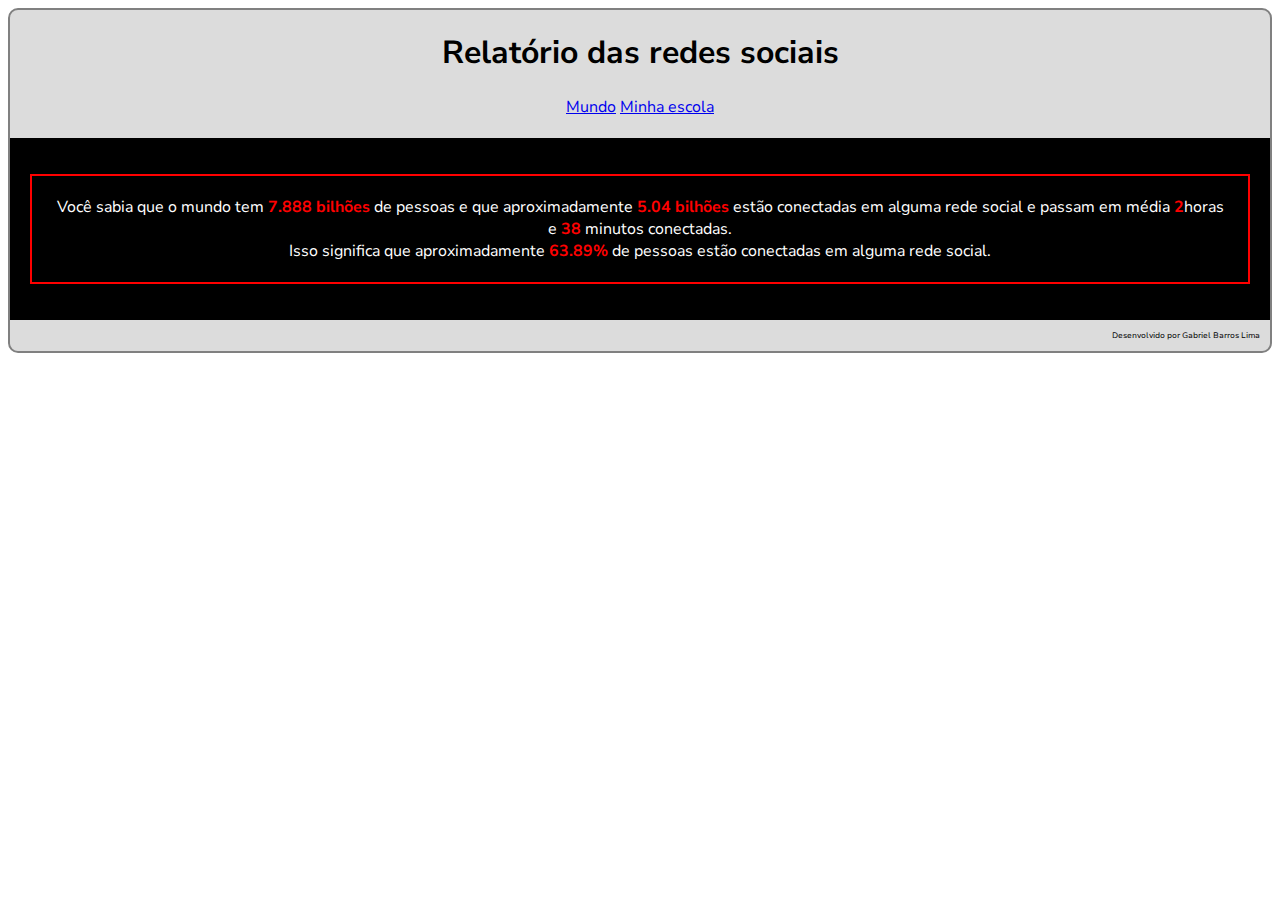
<file: index.html>
<!DOCTYPE html>
<html lang="pt-br">
<head>
    <meta charset="UTF-8">
    <meta name="viewport" content="width=device-width, initial-scale=1.0">
    <link rel="stylesheet" href="style.css">
    <title>REDES SOCIAIS</title>
</head>
<body>
    <header>
        <h1>Relatório das redes sociais</h1>
        <a href="#">Mundo</a>
        <a href="#">Minha escola</a>
    </header>
    <main>
        <p>Você sabia que o mundo tem <span>7.888 bilhões</span>  de 
            pessoas e que aproximadamente <span>5.04 bilhões</span> estão 
            conectadas em alguma rede social e passam em 
            média <span>2</span>horas e <span>38</span> minutos conectadas. 
            <br>Isso significa que aproximadamente <span>63.89%</span>  de 
            pessoas estão conectadas em alguma rede social.</p>
    </main>
    <footer>
        Desenvolvido por Gabriel Barros Lima
    </footer>
</body>

</html>
</file>
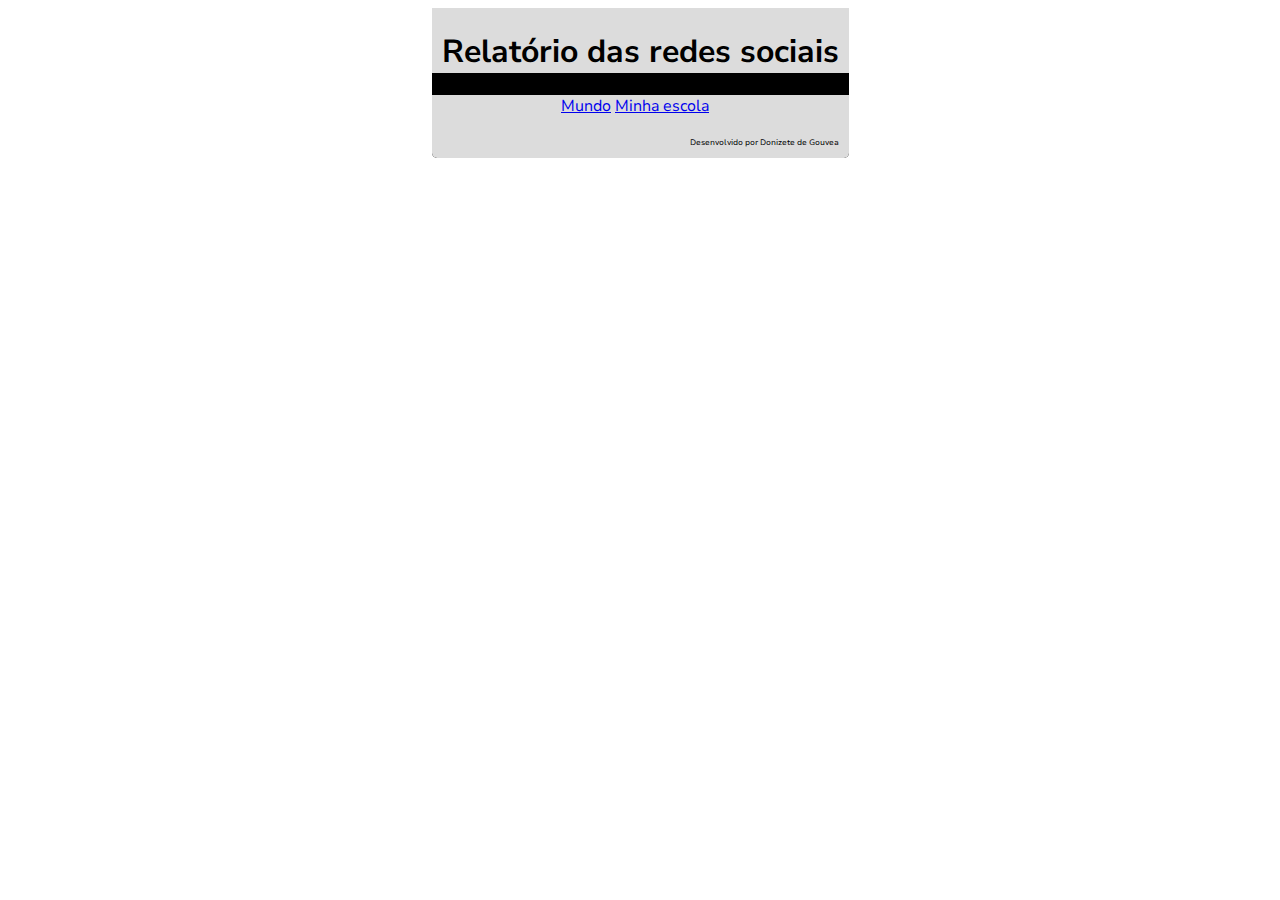
<file: REDES SOCIAIS/index.html>
<!DOCTYPE html>
<html lang="pt-br">
<head>
    <meta charset="UTF-8">
    <meta name="viewport" content="width=device-width, initial-scale=1.0">
    <link rel="stylesheet" href="style.css">
    <title>REDES SOCIAIS</title>
</head>
<body>
    <header>
        <h1>Relatório das redes sociais</h1>
    </header>
    <main>
        <a href="#">Mundo</a>
        <a href="#">Minha escola</a>
    </main>
    <footer>
        Desenvolvido por Donizete de Gouvea
    </footer>
</body>

</html>
</file>
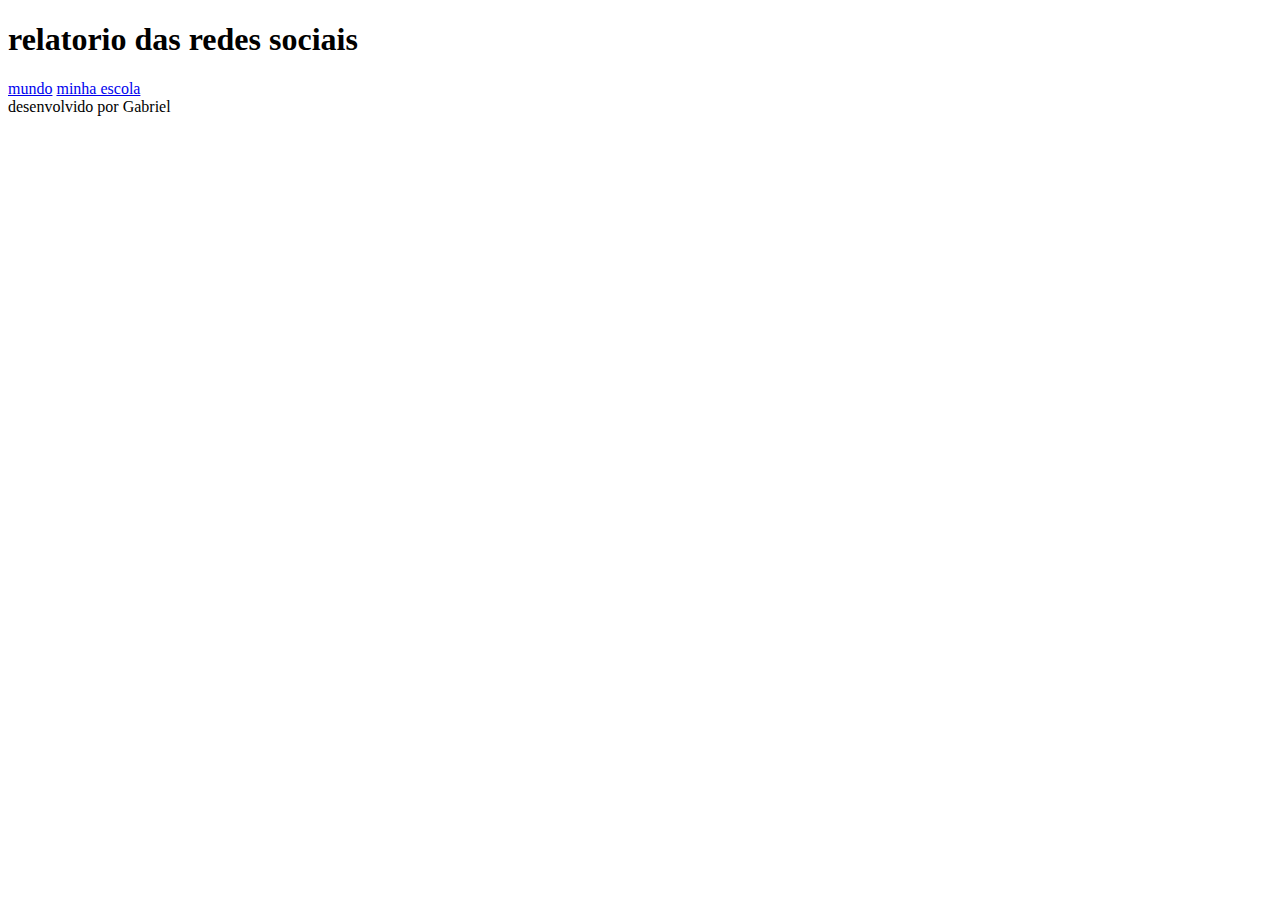
<file: indx.html>
<!DOCTYPE html>
<html lang="pt-br">
<head>
    <meta charset="UTF-8">
    <meta http-equiv="X-UA-Compatible" content="IE=edge">
    <meta name="viewport" content="width=device-width, initial-scale=1.0">
    <title>Redes sociais</title>
</head>
<body>
    <header>
        <h1>relatorio das redes sociais</h1>
    </header>
    <main>
        <a href="#">mundo</a>
        <a href="#">minha escola</a>
    </main>
    <footer>
        desenvolvido por Gabriel 
    </footer>
</body>

</html>
</file>
<file: style.css>
@import url('https://fonts.googleapis.com/css2?family=Nunito+Sans:ital,opsz,wght@0,6..12,200..1000;1,6..12,200..1000&display=swap');

html{
    background-color: white;
    font-family: "Nunito Sans";
    display: flex;
    height: auto;
    justify-content: center;
}

body{
    background-color: gainsboro;
    border-radius: 10px;
    border: gray solid 2px;
}
header{
    background-color: gainsboro;
    color: black;
    border-radius: 10px 10px 0 0;
    padding: 0 0 20px 0;
    text-align: center;
}
main{
    background-color: black;
    color: white;
    padding: 20px; 
    text-align: center; 
}
p{
    border: red solid 2px;
    padding: 20px;
    
}
span{
    color:red;
    font-weight: bold;
}
footer{
    background-color: gainsboro;
    color: black;
    padding: 10px;
    border-radius: 0 0 10px 10px;
    text-align: right;
    font-size: 8px;
}
a:hover{
    font-size: 14px;
}
</file>
<file: REDES SOCIAIS/style.css>
@import url('https://fonts.googleapis.com/css2?family=Nunito+Sans:ital,opsz,wght@0,6..12,200..1000;1,6..12,200..1000&display=swap');

html{
    background-color: white;
    font-family: "Nunito Sans";
    display: flex;
    height: auto;
    justify-content: center;
}

body{
    background-color: #000000;
    color: #FFFFFF;
   border-radius: 5px;
}
header{
    background-color: gainsboro;
    color: black;
    padding: 1px 10px 0 10px;
}
main{
    background-color: gainsboro;
    color: black;
    padding: 0px 10px 10px 0;
    text-align: center;
}
footer{
    background-color: gainsboro;
    color: black;
    padding: 10px;
    border-radius: 0 0 5px 5px;
    text-align: right;
    font-size: 8px;
}
hover{
    font-size: 14px;
}
</file>
